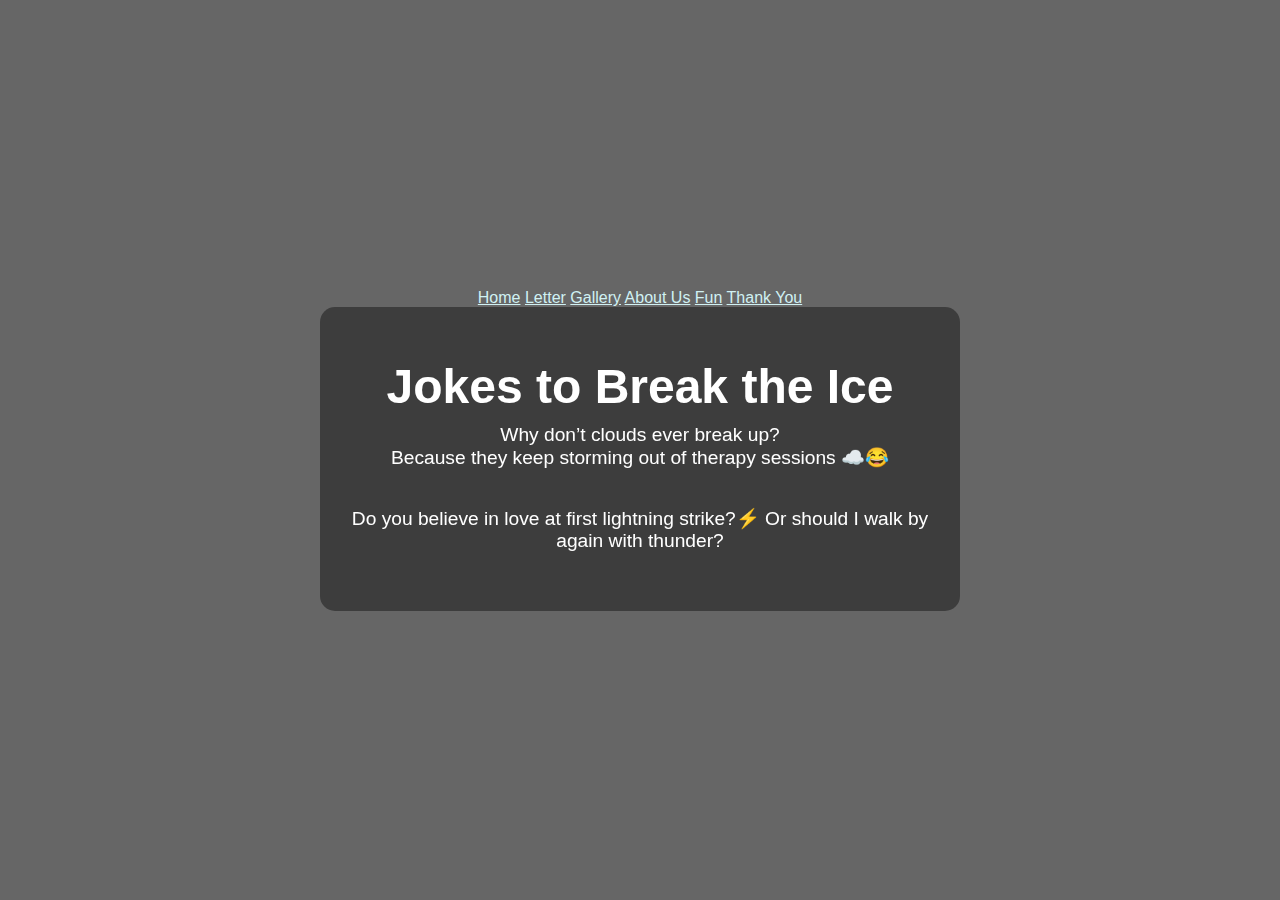
<file: fun.html>
<!DOCTYPE html>
<html lang="en">
<head>
  <meta charset="UTF-8">
  <title>Fun Stuff</title>
  <link rel="stylesheet" href="style.css">
</head>
<body>
  <nav>
    <a href="index.html" style="color: rgb(208, 241, 243);">Home</a>
    <a href="letter.html" style="color: rgb(208, 241, 243);">Letter</a>
    <a href="gallery.html" style="color: rgb(208, 241, 243);">Gallery</a>
    <a href="about.html" style="color: rgb(208, 241, 243);">About Us</a>
    <a href="fun.html" style="color: rgb(208, 241, 243);">Fun</a>
    <a href="thankyou.html" style="color: rgb(208, 241, 243);">Thank You</a>
  </nav>
  
  <!-- Add rain effect -->
  <div class="rain" id="rain"></div>

  <div class="message-box">
    <h1>Jokes to Break the Ice</h1>
    <p>Why don’t clouds ever break up?<br>Because they keep storming out of therapy sessions ☁️😂</p>
    <p>Do you believe in love at first lightning strike?⚡ Or should I walk by again with thunder?</p>
  </div>

  <script>
    // Rain effect script
    const rain = document.getElementById('rain');
    for (let i = 0; i < 150; i++) {
      const drop = document.createElement('div');
      drop.classList.add('drop');
      drop.style.left = `${Math.random() * 100}%`;
      drop.style.animationDuration = `${Math.random() * 2 + 1}s`;
      drop.style.animationDelay = `${Math.random() * 5}s`;
      rain.appendChild(drop);
    }
  </script>
</body>
</html>
</file>
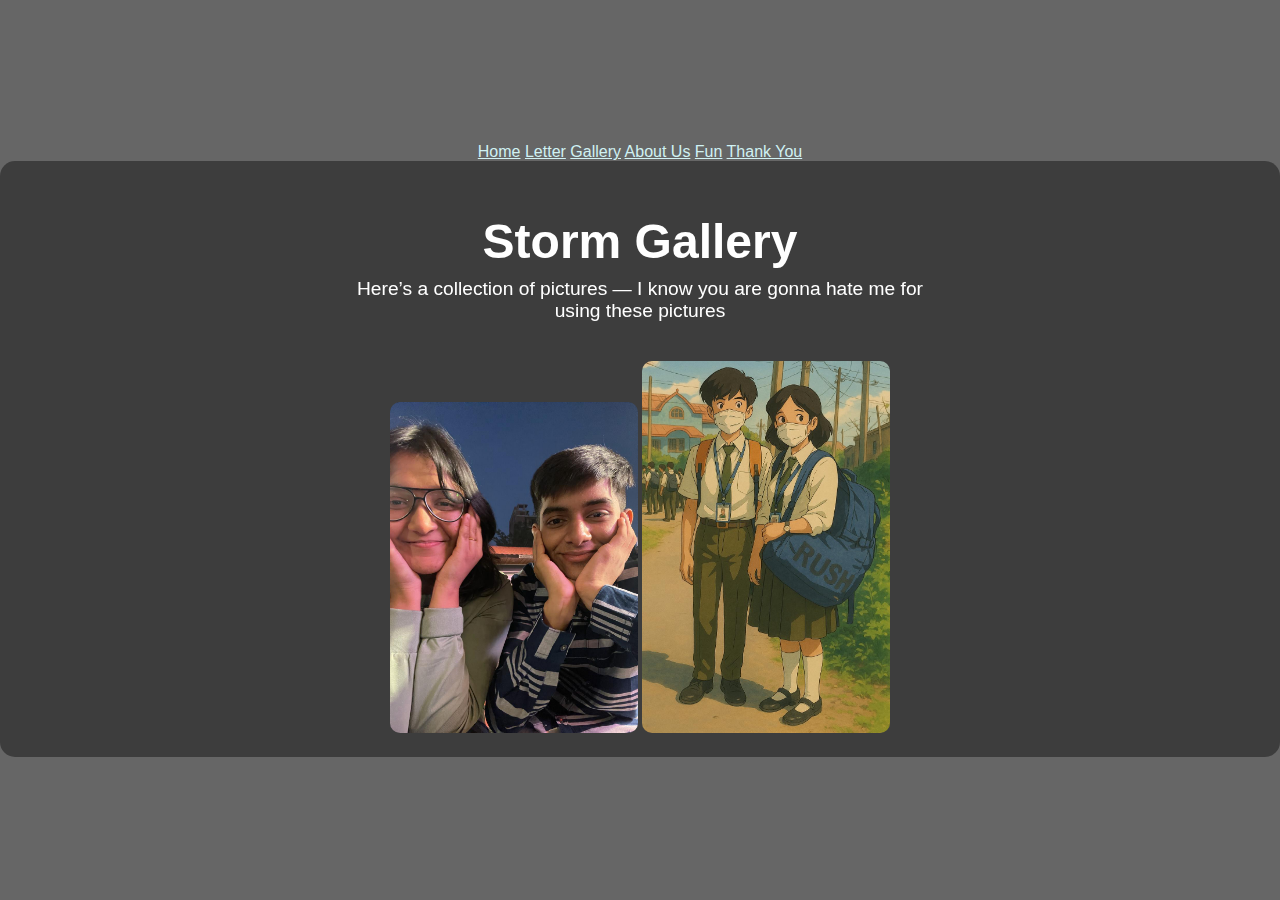
<file: gallery.html>
<!DOCTYPE html>
<html lang="en">
<head>
  <meta charset="UTF-8">
  <title>Gallery</title>
  <link rel="stylesheet" href="style.css">
</head>
<body>
  <nav>
    <a href="index.html" style="color: rgb(208, 241, 243);">Home</a>
    <a href="letter.html" style="color: rgb(208, 241, 243);">Letter</a>
    <a href="gallery.html" style="color: rgb(208, 241, 243);">Gallery</a>
    <a href="about.html" style="color: rgb(208, 241, 243);">About Us</a>
    <a href="fun.html" style="color: rgb(208, 241, 243);">Fun</a>
    <a href="thankyou.html" style="color: rgb(208, 241, 243);">Thank You</a>
  </nav>
  
  <!-- Rain effect container -->
  <div class="rain" id="rain"></div>

  <!-- Message Box -->
  <div class="message-box">
    <h1>Storm Gallery</h1>
    <p>Here’s a collection of pictures — I know you are gonna hate me for using these pictures</p>
    <img src="us.jpg" alt="stormy pic" style="width: 20%; border-radius: 10px;">
    <img src="us3.jpg" alt="stormy pic" style="width: 20%; border-radius: 10px;">
  </div>

  <script>
    // Rain drop generation script
    const rain = document.getElementById('rain');
    for (let i = 0; i < 150; i++) {
      const drop = document.createElement('div');
      drop.classList.add('drop');
      drop.style.left = `${Math.random() * 100}%`; // Random position across the width
      drop.style.animationDuration = `${Math.random() * 2 + 1}s`; // Random duration
      drop.style.animationDelay = `${Math.random() * 5}s`; // Random delay
      rain.appendChild(drop);
    }
  </script>
</body>
</html>
</file>
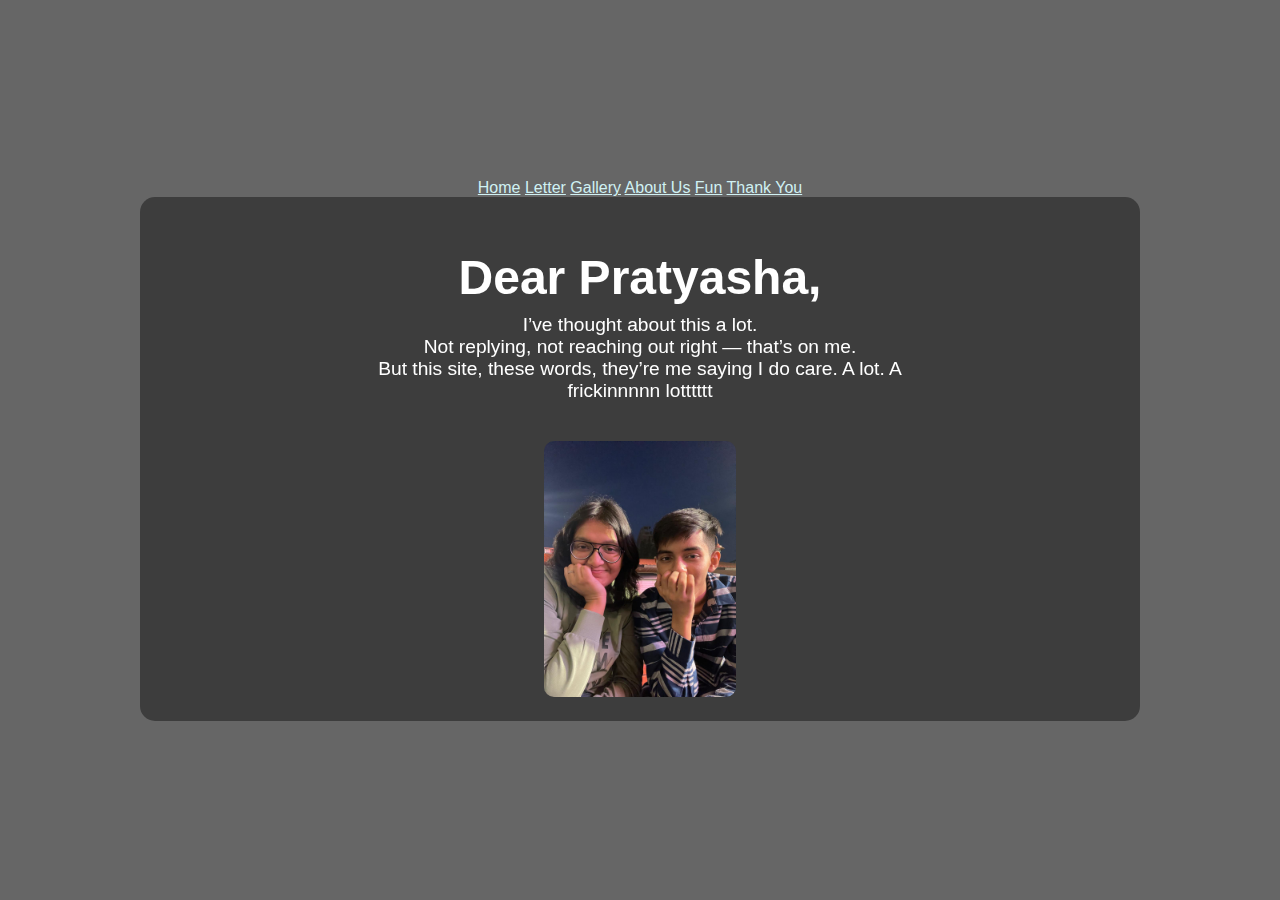
<file: letter.html>
<!DOCTYPE html>
<html lang="en">
<head>
  <meta charset="UTF-8">
  <title>Letter</title>
  <link rel="stylesheet" href="style.css">
</head>
<body>
  <nav>
    <a href="index.html" style="color: rgb(208, 241, 243);">Home</a>
    <a href="letter.html" style="color: rgb(208, 241, 243);">Letter</a>
    <a href="gallery.html" style="color: rgb(208, 241, 243);">Gallery</a>
    <a href="about.html" style="color: rgb(208, 241, 243);">About Us</a>
    <a href="fun.html" style="color: rgb(208, 241, 243);">Fun</a>
    <a href="thankyou.html" style="color: rgb(208, 241, 243);">Thank You</a>
  </nav>
  
  <!-- Rain effect container -->
  <div class="rain" id="rain"></div>

  <!-- Message Box -->
  <div class="message-box">
    <h1>Dear Pratyasha,</h1>
    <p>
      I’ve thought about this a lot.<br>
      Not replying, not reaching out right — that’s on me.<br>
      But this site, these words, they’re me saying I do care. A lot. A frickinnnnn lotttttt
    </p>
    <img src="us2.jpg" alt="stormy pic" style="width: 20%; border-radius: 10px;">
  </div>

  <script>
    // Rain drop generation script
    const rain = document.getElementById('rain');
    for (let i = 0; i < 150; i++) {
      const drop = document.createElement('div');
      drop.classList.add('drop');
      drop.style.left = `${Math.random() * 100}%`; // Random position across the width
      drop.style.animationDuration = `${Math.random() * 2 + 1}s`; // Random duration
      drop.style.animationDelay = `${Math.random() * 5}s`; // Random delay
      rain.appendChild(drop);
    }
  </script>
</body>
</html>
</file>
<file: style.css>
body {
  margin: 0;
  font-family: 'Segoe UI', Tahoma, Geneva, Verdana, sans-serif;
  background: linear-gradient(rgba(0,0,0,0.6), rgba(0,0,0,0.6)), url('https://plus.unsplash.com/premium_photo-1675827055668-2dae1b8ac181?q=80&w=2070&auto=format&fit=crop&ixlib=rb-4.0.3&ixid=M3wxMjA3fDB8MHxwaG90by1wYWdlfHx8fGVufDB8fHx8fA%3D%3D') no-repeat center center fixed;
  background-size: cover;
  color: white;
  display: flex;
  flex-direction: column;
  justify-content: center;
  align-items: center;
  height: 100vh;
  text-align: center;
  overflow: hidden;
}

@media (max-width: 768px) {
  h1 { font-size: 2em; }
  p { font-size: 1em; padding: 0 20px; }
}

h1 {
  font-size: 3em;
  margin-bottom: 0.2em;
}

p {
  font-size: 1.2em;
  max-width: 600px;
  margin: 0 auto 2em;
}

.ticker {
  position: absolute;
  bottom: 0;
  background: rgba(0, 0, 0, 0.8);
  width: 100%;
  color: #ffcccb;
  padding: 10px;
  font-style: italic;
  animation: ticker 30s linear infinite;
  white-space: nowrap;
}

@keyframes ticker {
  0% { transform: translateX(100%); }
  100% { transform: translateX(-100%); }
}

.cloud {
  font-size: 4em;
  animation: float 3s ease-in-out infinite;
}

@keyframes float {
  0%, 100% { transform: translateY(0); }
  50% { transform: translateY(-10px); }
}

.message-box {
  background-color: rgba(0, 0, 0, 0.4);
  padding: 20px;
  border-radius: 15px;
  backdrop-filter: blur(10px);
  z-index: 2; /* Ensure message box is above rain */
  position: relative; /* Make sure it sits above the rain */
}

.rain {
  position: absolute;
  top: 0;
  left: 0;
  width: 100%;
  height: 100%;
  overflow: hidden;
  pointer-events: none;
  z-index: 0; /* Rain effect below other content */
}

.drop {
  position: absolute;
  bottom: 100%;
  width: 2px;
  height: 15px;
  background: white;
  animation: fall linear infinite;
}

@keyframes fall {
  to { transform: translateY(110vh); }
}

.forgive-button {
  background-color: #ffcccb;
  border: none;
  color: black;
  padding: 12px 24px;
  font-size: 1.2em;
  border-radius: 30px;
  cursor: pointer;
  box-shadow: 0 4px 10px rgba(0, 0, 0, 0.3);
  transition: all 0.3s ease;
}

.forgive-button:hover {
  background-color: #ffc0cb;
  transform: scale(1.05);
}

.button-wrapper {
  z-index: 3;
}

img {
  position: relative;
  z-index: 3; /* Ensure images are above the rain */
}
</file>
